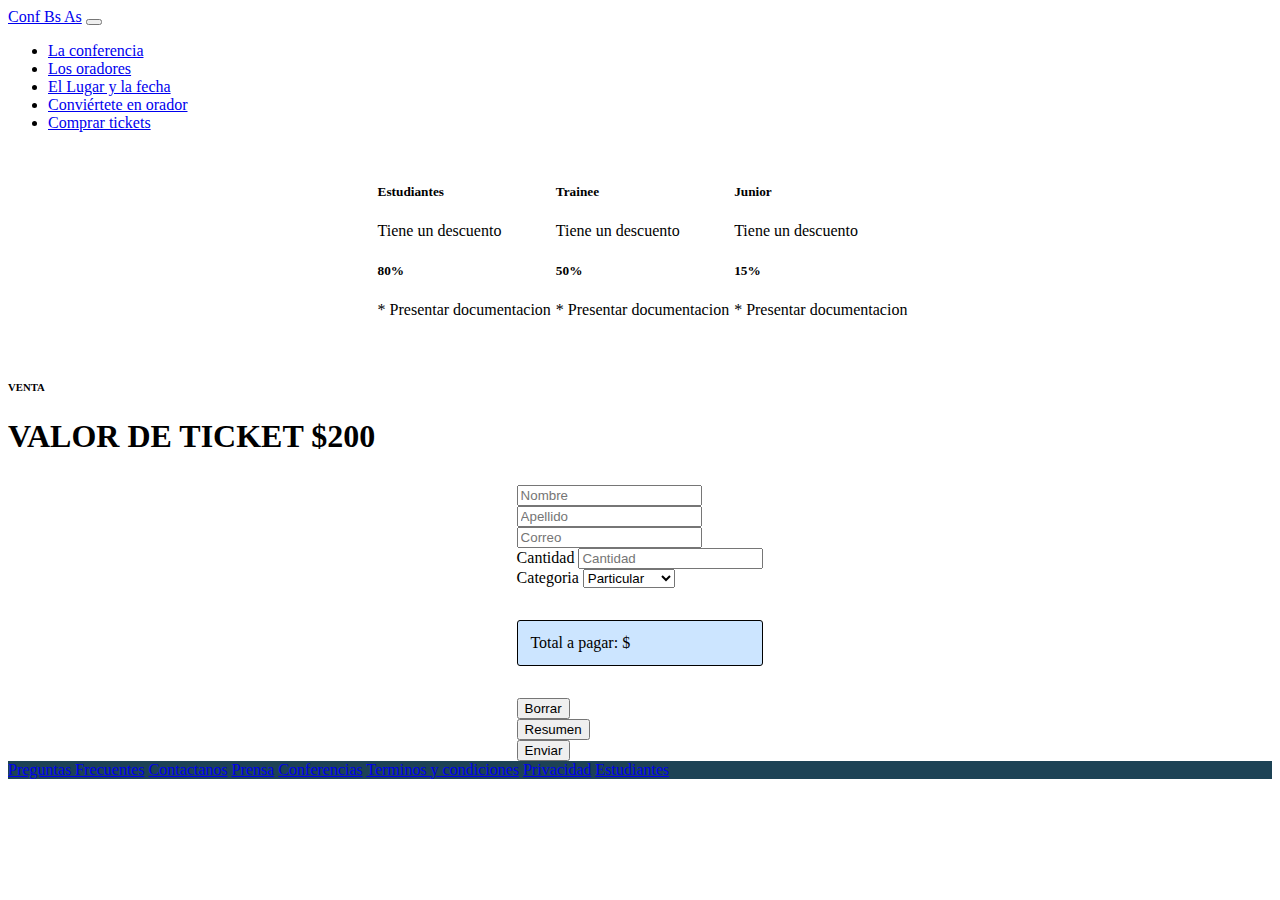
<file: index.html>
<!doctype html>
<html lang="en">

<head>
    <title>IntegradorJS</title>
    <!-- Required meta tags -->
    <meta charset="utf-8">
    <meta name="viewport" content="width=device-width, initial-scale=1, shrink-to-fit=no">

    <!-- Bootstrap CSS v5.2.0 -->
    <link href="https://cdn.jsdelivr.net/npm/bootstrap@5.2.0-beta1/dist/css/bootstrap.min.css" rel="stylesheet"
        integrity="sha384-0evHe/X+R7YkIZDRvuzKMRqM+OrBnVFBL6DOitfPri4tjfHxaWutUpFmBp4vmVor" crossorigin="anonymous">


    <link rel="stylesheet" href="style.css">


</head>

<body>



    <nav class="navbar navbar-expand-md bg-dark">
        <div class="container-fluid">



            <a class="navbar-brand text-white ms-5" href="#">Conf Bs As</a>
            <button class="navbar-toggler bg-light" type="button" data-bs-toggle="collapse" data-bs-target="#navbarNav"
                aria-controls="navbarNav" aria-expanded="false" aria-label="Toggle navigation">
                <span class="navbar-toggler-icon"></span>
            </button>

            <div>
                <div class="collapse navbar-collapse" id="navbarNav">
                    <ul class="navbar-nav ">

                        <li class="nav-item ">
                            <a class="nav-link active text-white-50" aria-current="page" href="#">La conferencia</a>
                        </li>
                        <li class="nav-item">
                            <a class="nav-link text-white-50" href="#">Los oradores</a>
                        </li>
                        <li class="nav-item">
                            <a class="nav-link text-white-50" href="#">El Lugar y la fecha</a>
                        </li>
                        <li class="nav-item">
                            <a class="nav-link text-white" href="#">Conviértete en orador</a>
                        </li>
                        <li class="nav-item ">
                            <a class="nav-link text-success me-5" href="#">Comprar tickets</a>
                        </li>

                    </ul>
                </div>

            </div>
        </div>

    </nav>

    <div class="container">



        <div class="card text-center border-primary" style="height: 11rem;">
            <div class="card-body">
                <h5 class="card-title">Estudiantes</h5>
                <p class="card-text">Tiene un descuento</p>
                <h5 class="card-title">80%</h5>
                <p class="card-text text-muted"> * Presentar documentacion</p>

            </div>
        </div>




        <div class="card text-center border-success" style="height: 11rem;">
            <div class="card-body">
                <h5 class="card-title">Trainee</h5>
                <p class="card-text">Tiene un descuento</p>
                <h5 class="card-title">50%</h5>
                <p class="card-text text-muted"> * Presentar documentacion</p>
            </div>
        </div>


        <div class="card text-center border-warning" style="height: 11rem;">
            <div class="card-body">
                <h5 class="card-title">Junior</h5>
                <p class="card-text">Tiene un descuento</p>
                <h5 class="card-title">15%</h5>
                <p class="card-text text-muted"> * Presentar documentacion</p>
            </div>
        </div>


    </div>


    <br>



    <div class="text-center">
        <h6>VENTA</h6>
    </div>

    <div class="text-center">
        <h1>VALOR DE TICKET $200</h1>
    </div>


    <div class="container">


        <form action="#" method="post">

            <div class="row">

                <div class="col-md mb-3">

                    <input type="text" name="nombre" id="nombre" placeholder="Nombre" class="form-control">

                </div>

                <div class="col-md mb-3">
                    <input type="text" name="apellido" id="apellido" placeholder="Apellido" class="form-control">

                </div>
            </div>

            <div class="row">

                <div class="col-md mb-3">

                    <input type="email" name="email" id="email" placeholder="Correo" class="form-control">


                </div>

            </div>


            <div class="row">

                <div class="col-md mb-3">
                    <label for="cant">Cantidad</label>
                    <input type="text" name="cant" id="cant" placeholder="Cantidad" class="form-control">

                </div>


                <div class="col-md mb-3">

                    <label for="selector">Categoria</label>

                    <select class="custom-select form-control" id="selector" onclick="calcTotal()">
                        <option selected value="0">Particular</option>
                        <option value="1">Estudiantes</option>
                        <option value="2">Trainee</option>
                        <option value="3">Junior</option>
                    </select>


                </div>

            </div>


            <div class="row">

                <div class="col-md total">
                    Total a pagar: $ <span id="total"></span>
                </div>
            </div>


            <div class="row">



                <div class="col-md mb-3">



                    <button type="reset" class="btn btn-success">Borrar</button>

                </div>


                <div class="col-md mb-3">

                    <button type="button" class="btn btn-success" onclick="calcTotal()"> Resumen</button>

                </div>


                <div class="col-md mb-3">

                    <button type="submit" class="btn btn-success">Enviar</button>

                </div>

            </div>







        </form>
    </div>





    <nav class="navbar navbar-expand-md justify-content-between mt-5 p-4" style="background-color:rgb(29, 66, 85)">



        <a class="nav-link active text-white my-2 mx-2" href="#">Preguntas Frecuentes</a>
        <a class="nav-link active text-white my-2 mx-2" href="#">Contactanos</a>
        <a class="nav-link active text-white my-2 mx-2" href="#">Prensa</a>
        <a class="nav-link active text-white my-2 mx-2" href="#">Conferencias</a>
        <a class="nav-link active text-white my-2 mx-2" href="#">Terminos y condiciones</a>
        <a class="nav-link active text-white my-2 mx-2" href="#">Privacidad</a>
        <a class="nav-link active text-white my-2 mx-2" href="#">Estudiantes</a>


    </nav>


































    <!-- Bootstrap JavaScript Libraries -->
    <script src="/main.js"></script>

    <script src="https://cdn.jsdelivr.net/npm/@popperjs/core@2.11.5/dist/umd/popper.min.js"
        integrity="sha384-Xe+8cL9oJa6tN/veChSP7q+mnSPaj5Bcu9mPX5F5xIGE0DVittaqT5lorf0EI7Vk"
        crossorigin="anonymous"></script>
    <script src="https://cdn.jsdelivr.net/npm/bootstrap@5.2.0-beta1/dist/js/bootstrap.min.js"
        integrity="sha384-kjU+l4N0Yf4ZOJErLsIcvOU2qSb74wXpOhqTvwVx3OElZRweTnQ6d31fXEoRD1Jy"
        crossorigin="anonymous"></script>
</body>

</html>
</file>
<file: style.css>
.container {

    display: flex;
    margin-top: 30px;
    justify-content: center;
    flex-wrap: wrap;

}

.card {

   

    margin-left: 5px;
    border-radius: 2px;
    border-width: 1px;


}


.total {

background-color: rgb(204, 229, 255);
padding: 0.8rem;
border-radius: 3px;
margin-top: 2rem;
margin-bottom: 2rem;
border: solid 1px;

}
</file>
